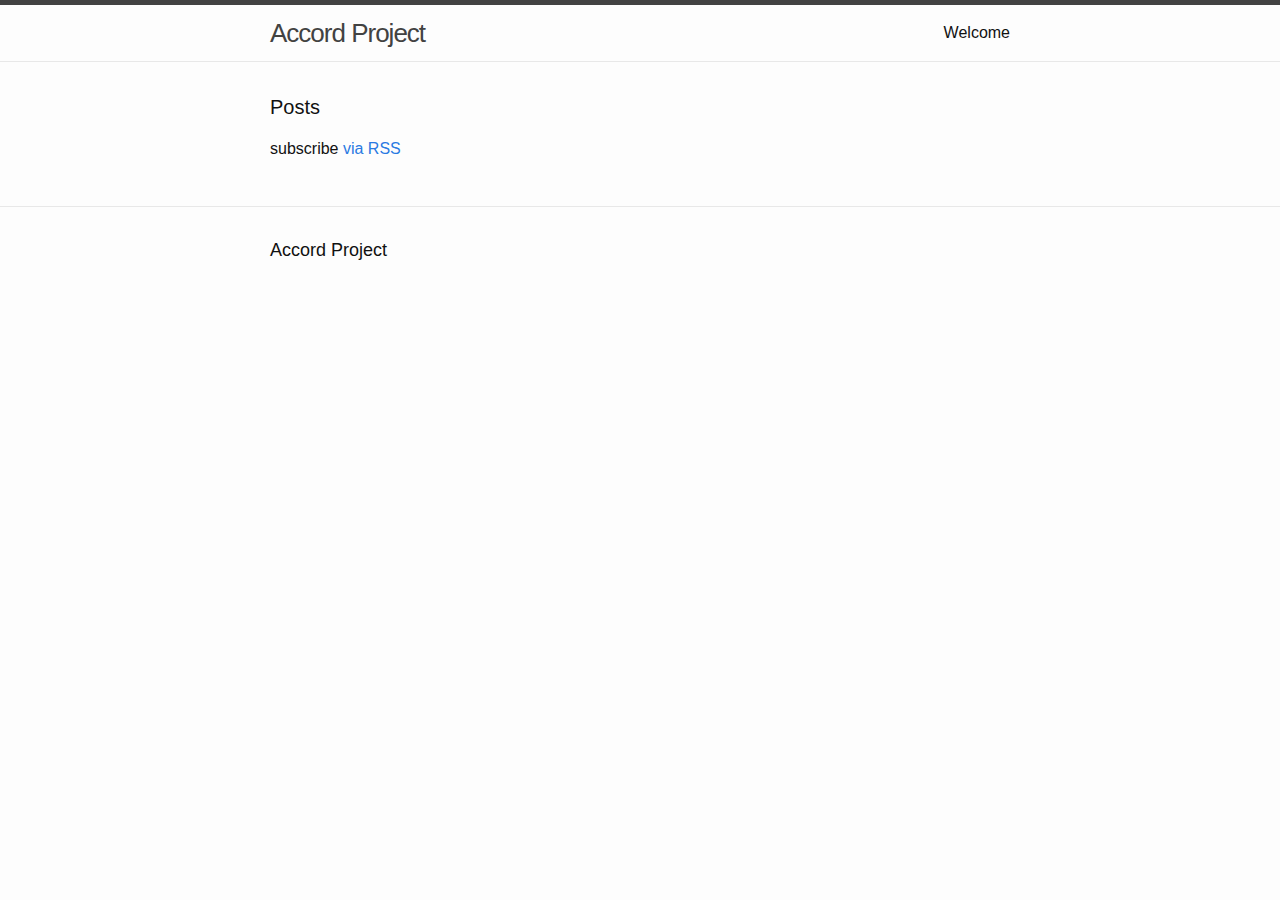
<file: index.html>
<!DOCTYPE html>
<html>

  <head>
  <meta charset="utf-8">
  <meta http-equiv="X-UA-Compatible" content="IE=edge">
  <meta name="viewport" content="width=device-width, initial-scale=1">

  <title>Accord Project</title>
  <meta name="description" content="Accord Project">

  <link rel="stylesheet" href="/css/main.css">
  <link rel="canonical" href="http://accordproject.siteleaf.net/">
  <link rel="alternate" type="application/rss+xml" title="Accord Project" href="http://accordproject.siteleaf.net/feed.xml">
</head>


  <body>

    <header class="site-header">

  <div class="wrapper">

    <a class="site-title" href="/">Accord Project</a>

    <nav class="site-nav">
      <a href="#" class="menu-icon">
        <svg viewBox="0 0 18 15">
          <path fill="#424242" d="M18,1.484c0,0.82-0.665,1.484-1.484,1.484H1.484C0.665,2.969,0,2.304,0,1.484l0,0C0,0.665,0.665,0,1.484,0 h15.031C17.335,0,18,0.665,18,1.484L18,1.484z"/>
          <path fill="#424242" d="M18,7.516C18,8.335,17.335,9,16.516,9H1.484C0.665,9,0,8.335,0,7.516l0,0c0-0.82,0.665-1.484,1.484-1.484 h15.031C17.335,6.031,18,6.696,18,7.516L18,7.516z"/>
          <path fill="#424242" d="M18,13.516C18,14.335,17.335,15,16.516,15H1.484C0.665,15,0,14.335,0,13.516l0,0 c0-0.82,0.665-1.484,1.484-1.484h15.031C17.335,12.031,18,12.696,18,13.516L18,13.516z"/>
        </svg>
      </a>

      <div class="trigger">
        
          
        
          
        
          
        
          
          <a class="page-link" href="/welcome/">Welcome</a>
          
        
          
        
      </div>
    </nav>

  </div>

</header>


    <div class="page-content">
      <div class="wrapper">
        <div class="home">

  <h1 class="page-heading">Posts</h1>

  <ul class="post-list">
    
  </ul>

  <p class="rss-subscribe">subscribe <a href="/feed.xml">via RSS</a></p>

</div>

      </div>
    </div>

    <footer class="site-footer">

  <div class="wrapper">

    <h2 class="footer-heading">Accord Project</h2>

  </div>

</footer>


  </body>

</html>
</file>
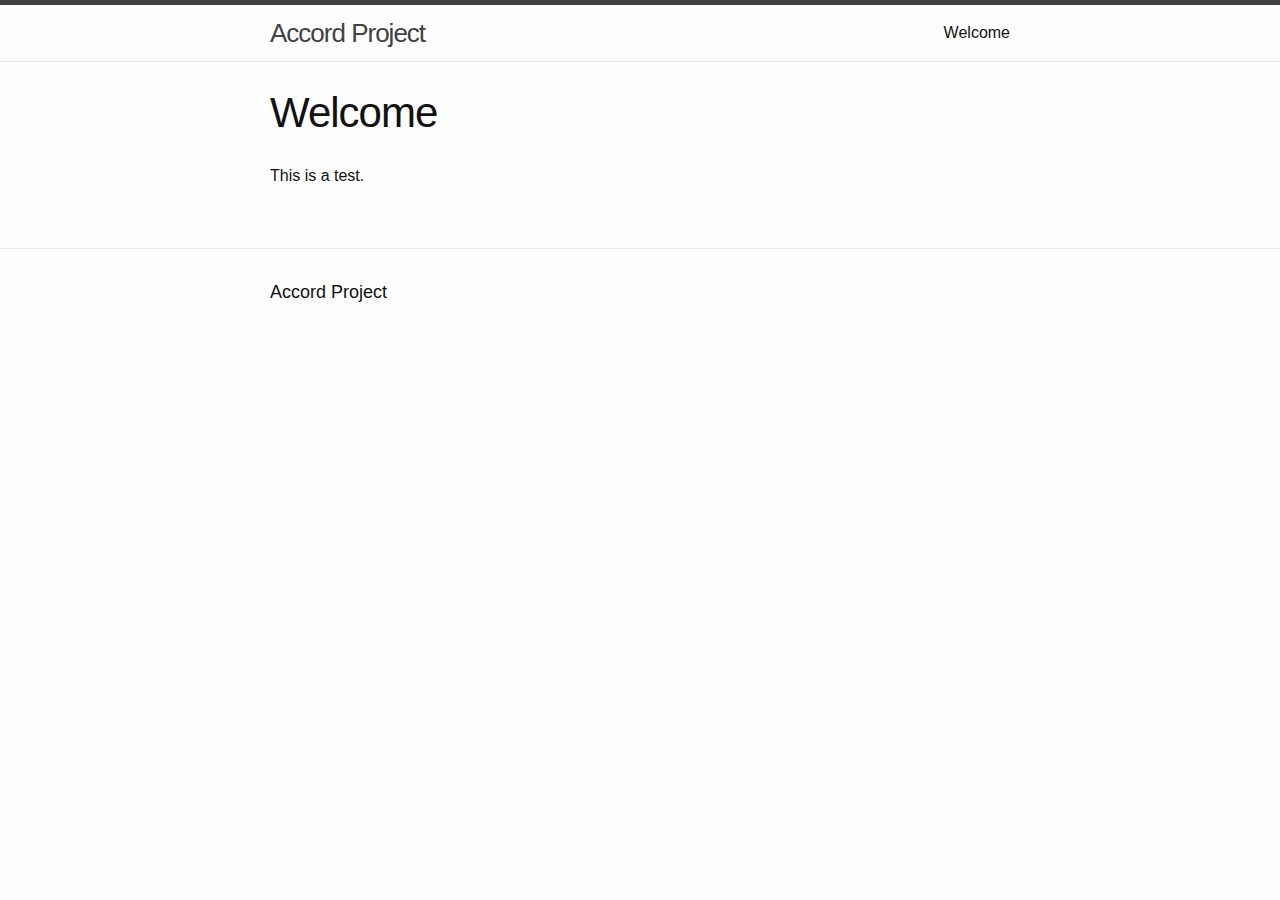
<file: welcome/index.html>
<!DOCTYPE html>
<html>

  <head>
  <meta charset="utf-8">
  <meta http-equiv="X-UA-Compatible" content="IE=edge">
  <meta name="viewport" content="width=device-width, initial-scale=1">

  <title>Welcome</title>
  <meta name="description" content="Accord Project">

  <link rel="stylesheet" href="/css/main.css">
  <link rel="canonical" href="http://accordproject.siteleaf.net/welcome/">
  <link rel="alternate" type="application/rss+xml" title="Accord Project" href="http://accordproject.siteleaf.net/feed.xml">
</head>


  <body>

    <header class="site-header">

  <div class="wrapper">

    <a class="site-title" href="/">Accord Project</a>

    <nav class="site-nav">
      <a href="#" class="menu-icon">
        <svg viewBox="0 0 18 15">
          <path fill="#424242" d="M18,1.484c0,0.82-0.665,1.484-1.484,1.484H1.484C0.665,2.969,0,2.304,0,1.484l0,0C0,0.665,0.665,0,1.484,0 h15.031C17.335,0,18,0.665,18,1.484L18,1.484z"/>
          <path fill="#424242" d="M18,7.516C18,8.335,17.335,9,16.516,9H1.484C0.665,9,0,8.335,0,7.516l0,0c0-0.82,0.665-1.484,1.484-1.484 h15.031C17.335,6.031,18,6.696,18,7.516L18,7.516z"/>
          <path fill="#424242" d="M18,13.516C18,14.335,17.335,15,16.516,15H1.484C0.665,15,0,14.335,0,13.516l0,0 c0-0.82,0.665-1.484,1.484-1.484h15.031C17.335,12.031,18,12.696,18,13.516L18,13.516z"/>
        </svg>
      </a>

      <div class="trigger">
        
          
        
          
        
          
        
          
          <a class="page-link" href="/welcome/">Welcome</a>
          
        
          
        
      </div>
    </nav>

  </div>

</header>


    <div class="page-content">
      <div class="wrapper">
        <article class="post">

  <header class="post-header">
    <h1 class="post-title">Welcome</h1>
  </header>

  <div class="post-content">
    <p>This is a test.</p>

  </div>

</article>

      </div>
    </div>

    <footer class="site-footer">

  <div class="wrapper">

    <h2 class="footer-heading">Accord Project</h2>

  </div>

</footer>


  </body>

</html>
</file>
<file: css/main.css>
body,h1,h2,h3,h4,h5,h6,p,blockquote,pre,hr,dl,dd,ol,ul,figure{margin:0;padding:0}body{font:300 16px/1.5 "Helvetica Neue",Helvetica,Arial,sans-serif;color:#111;background-color:#fdfdfd;-webkit-text-size-adjust:100%;-webkit-font-feature-settings:"kern" 1;-moz-font-feature-settings:"kern" 1;-o-font-feature-settings:"kern" 1;font-feature-settings:"kern" 1;font-kerning:normal}h1,h2,h3,h4,h5,h6,p,blockquote,pre,ul,ol,dl,figure,.highlight{margin-bottom:15px}img{max-width:100%;vertical-align:middle}figure>img{display:block}figcaption{font-size:14px}ul,ol{margin-left:30px}li>ul,li>ol{margin-bottom:0}h1,h2,h3,h4,h5,h6{font-weight:300}a{color:#2a7ae2;text-decoration:none}a:visited{color:#1756a9}a:hover{color:#111;text-decoration:underline}blockquote{color:#828282;border-left:4px solid #e8e8e8;padding-left:15px;font-size:18px;letter-spacing:-1px;font-style:italic}blockquote>:last-child{margin-bottom:0}pre,code{font-size:15px;border:1px solid #e8e8e8;border-radius:3px;background-color:#eef}code{padding:1px 5px}pre{padding:8px 12px;overflow-x:auto}pre>code{border:0;padding-right:0;padding-left:0}.wrapper{max-width:-webkit-calc(800px - (30px * 2));max-width:calc(800px - (30px * 2));margin-right:auto;margin-left:auto;padding-right:30px;padding-left:30px}@media screen and (max-width: 800px){.wrapper{max-width:-webkit-calc(800px - (30px));max-width:calc(800px - (30px));padding-right:15px;padding-left:15px}}.wrapper:after,.footer-col-wrapper:after{content:"";display:table;clear:both}.icon>svg{display:inline-block;width:16px;height:16px;vertical-align:middle}.icon>svg path{fill:#828282}.site-header{border-top:5px solid #424242;border-bottom:1px solid #e8e8e8;min-height:56px;position:relative}.site-title{font-size:26px;line-height:56px;letter-spacing:-1px;margin-bottom:0;float:left}.site-title,.site-title:visited{color:#424242}.site-nav{float:right;line-height:56px}.site-nav .menu-icon{display:none}.site-nav .page-link{color:#111;line-height:1.5}.site-nav .page-link:not(:last-child){margin-right:20px}@media screen and (max-width: 600px){.site-nav{position:absolute;top:9px;right:15px;background-color:#fdfdfd;border:1px solid #e8e8e8;border-radius:5px;text-align:right}.site-nav .menu-icon{display:block;float:right;width:36px;height:26px;line-height:0;padding-top:10px;text-align:center}.site-nav .menu-icon>svg{width:18px;height:15px}.site-nav .menu-icon>svg path{fill:#424242}.site-nav .trigger{clear:both;display:none}.site-nav:hover .trigger{display:block;padding-bottom:5px}.site-nav .page-link{display:block;padding:5px 10px;margin-left:20px}.site-nav .page-link:not(:last-child){margin-right:0}}.site-footer{border-top:1px solid #e8e8e8;padding:30px 0}.footer-heading{font-size:18px;margin-bottom:15px}.contact-list,.social-media-list{list-style:none;margin-left:0}.footer-col-wrapper{font-size:15px;color:#828282;margin-left:-15px}.footer-col{float:left;margin-bottom:15px;padding-left:15px}.footer-col-1{width:-webkit-calc(35% - (30px / 2));width:calc(35% - (30px / 2))}.footer-col-2{width:-webkit-calc(20% - (30px / 2));width:calc(20% - (30px / 2))}.footer-col-3{width:-webkit-calc(45% - (30px / 2));width:calc(45% - (30px / 2))}@media screen and (max-width: 800px){.footer-col-1,.footer-col-2{width:-webkit-calc(50% - (30px / 2));width:calc(50% - (30px / 2))}.footer-col-3{width:-webkit-calc(100% - (30px / 2));width:calc(100% - (30px / 2))}}@media screen and (max-width: 600px){.footer-col{float:none;width:-webkit-calc(100% - (30px / 2));width:calc(100% - (30px / 2))}}.page-content{padding:30px 0}.page-heading{font-size:20px}.post-list{margin-left:0;list-style:none}.post-list>li{margin-bottom:30px}.post-meta{font-size:14px;color:#828282}.post-link{display:block;font-size:24px}.post-header{margin-bottom:30px}.post-title{font-size:42px;letter-spacing:-1px;line-height:1}@media screen and (max-width: 800px){.post-title{font-size:36px}}.post-content{margin-bottom:30px}.post-content h2{font-size:32px}@media screen and (max-width: 800px){.post-content h2{font-size:28px}}.post-content h3{font-size:26px}@media screen and (max-width: 800px){.post-content h3{font-size:22px}}.post-content h4{font-size:20px}@media screen and (max-width: 800px){.post-content h4{font-size:18px}}.highlight{background:#fff}.highlight .c{color:#998;font-style:italic}.highlight .err{color:#a61717;background-color:#e3d2d2}.highlight .k{font-weight:bold}.highlight .o{font-weight:bold}.highlight .cm{color:#998;font-style:italic}.highlight .cp{color:#999;font-weight:bold}.highlight .c1{color:#998;font-style:italic}.highlight .cs{color:#999;font-weight:bold;font-style:italic}.highlight .gd{color:#000;background-color:#fdd}.highlight .gd .x{color:#000;background-color:#faa}.highlight .ge{font-style:italic}.highlight .gr{color:#a00}.highlight .gh{color:#999}.highlight .gi{color:#000;background-color:#dfd}.highlight .gi .x{color:#000;background-color:#afa}.highlight .go{color:#888}.highlight .gp{color:#555}.highlight .gs{font-weight:bold}.highlight .gu{color:#aaa}.highlight .gt{color:#a00}.highlight .kc{font-weight:bold}.highlight .kd{font-weight:bold}.highlight .kp{font-weight:bold}.highlight .kr{font-weight:bold}.highlight .kt{color:#458;font-weight:bold}.highlight .m{color:#099}.highlight .s{color:#d14}.highlight .na{color:teal}.highlight .nb{color:#0086B3}.highlight .nc{color:#458;font-weight:bold}.highlight .no{color:teal}.highlight .ni{color:purple}.highlight .ne{color:#900;font-weight:bold}.highlight .nf{color:#900;font-weight:bold}.highlight .nn{color:#555}.highlight .nt{color:navy}.highlight .nv{color:teal}.highlight .ow{font-weight:bold}.highlight .w{color:#bbb}.highlight .mf{color:#099}.highlight .mh{color:#099}.highlight .mi{color:#099}.highlight .mo{color:#099}.highlight .sb{color:#d14}.highlight .sc{color:#d14}.highlight .sd{color:#d14}.highlight .s2{color:#d14}.highlight .se{color:#d14}.highlight .sh{color:#d14}.highlight .si{color:#d14}.highlight .sx{color:#d14}.highlight .sr{color:#009926}.highlight .s1{color:#d14}.highlight .ss{color:#990073}.highlight .bp{color:#999}.highlight .vc{color:teal}.highlight .vg{color:teal}.highlight .vi{color:teal}.highlight .il{color:#099}
</file>
